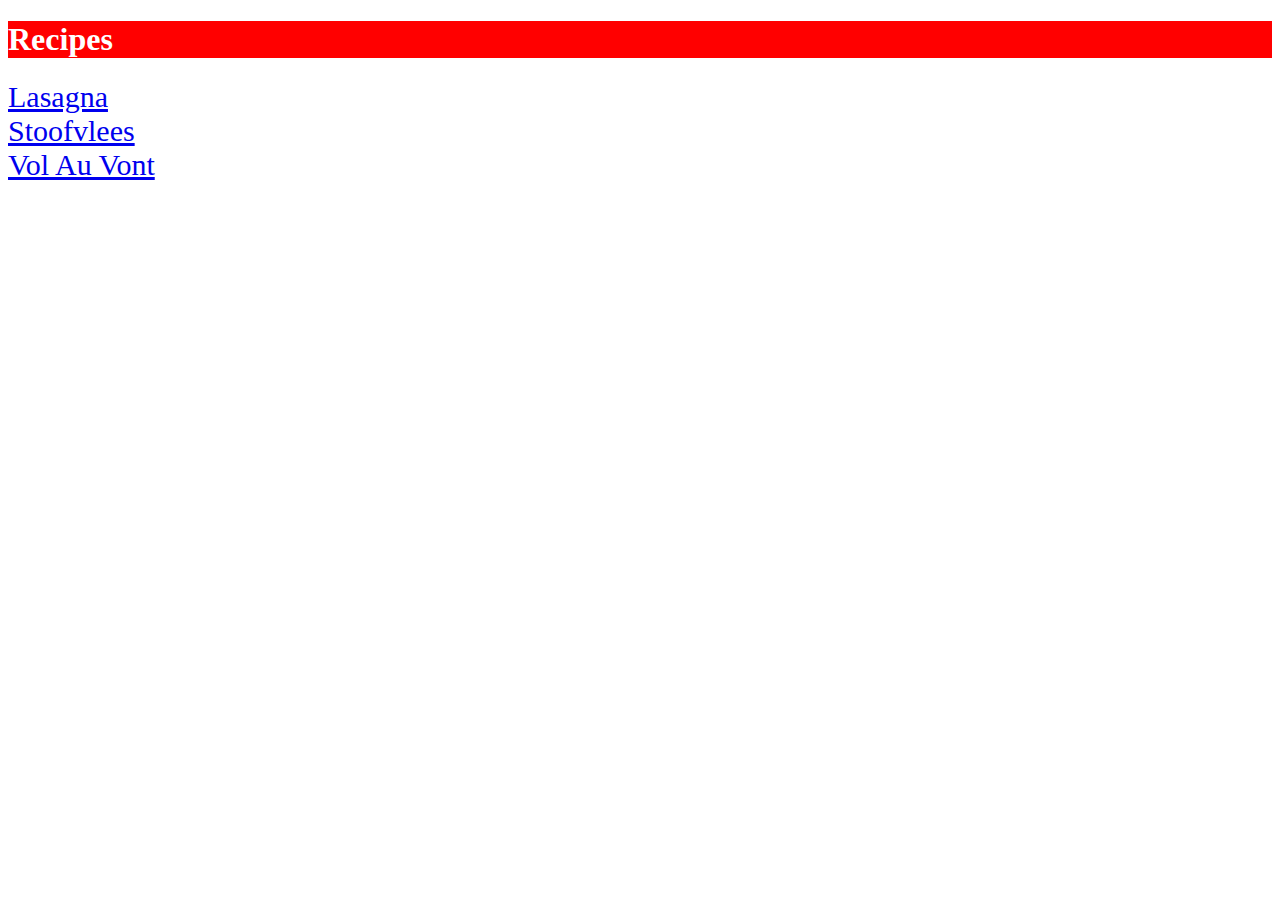
<file: index.html>
<!DOCTYPE html>
<html lang="en">
<head>
    <meta charset="UTF-8">
    <meta name="viewport" content="width=device-width, initial-scale=1.0">
    <title>Odin Recipes</title>
    <link rel="stylesheet" href="styles.css">
</head>

<body>
    <h1 class="title">Recipes</h1>
        <div class="recipes"><a href="recipes/lasagna.html">Lasagna</a></div>
        <div class="recipes"><a href="recipes/stoofvlees.html">Stoofvlees</a></div>
        <div class="recipes"><a href="recipes/volauvont.html">Vol Au Vont</a></div>

</body>
</html>
</file>
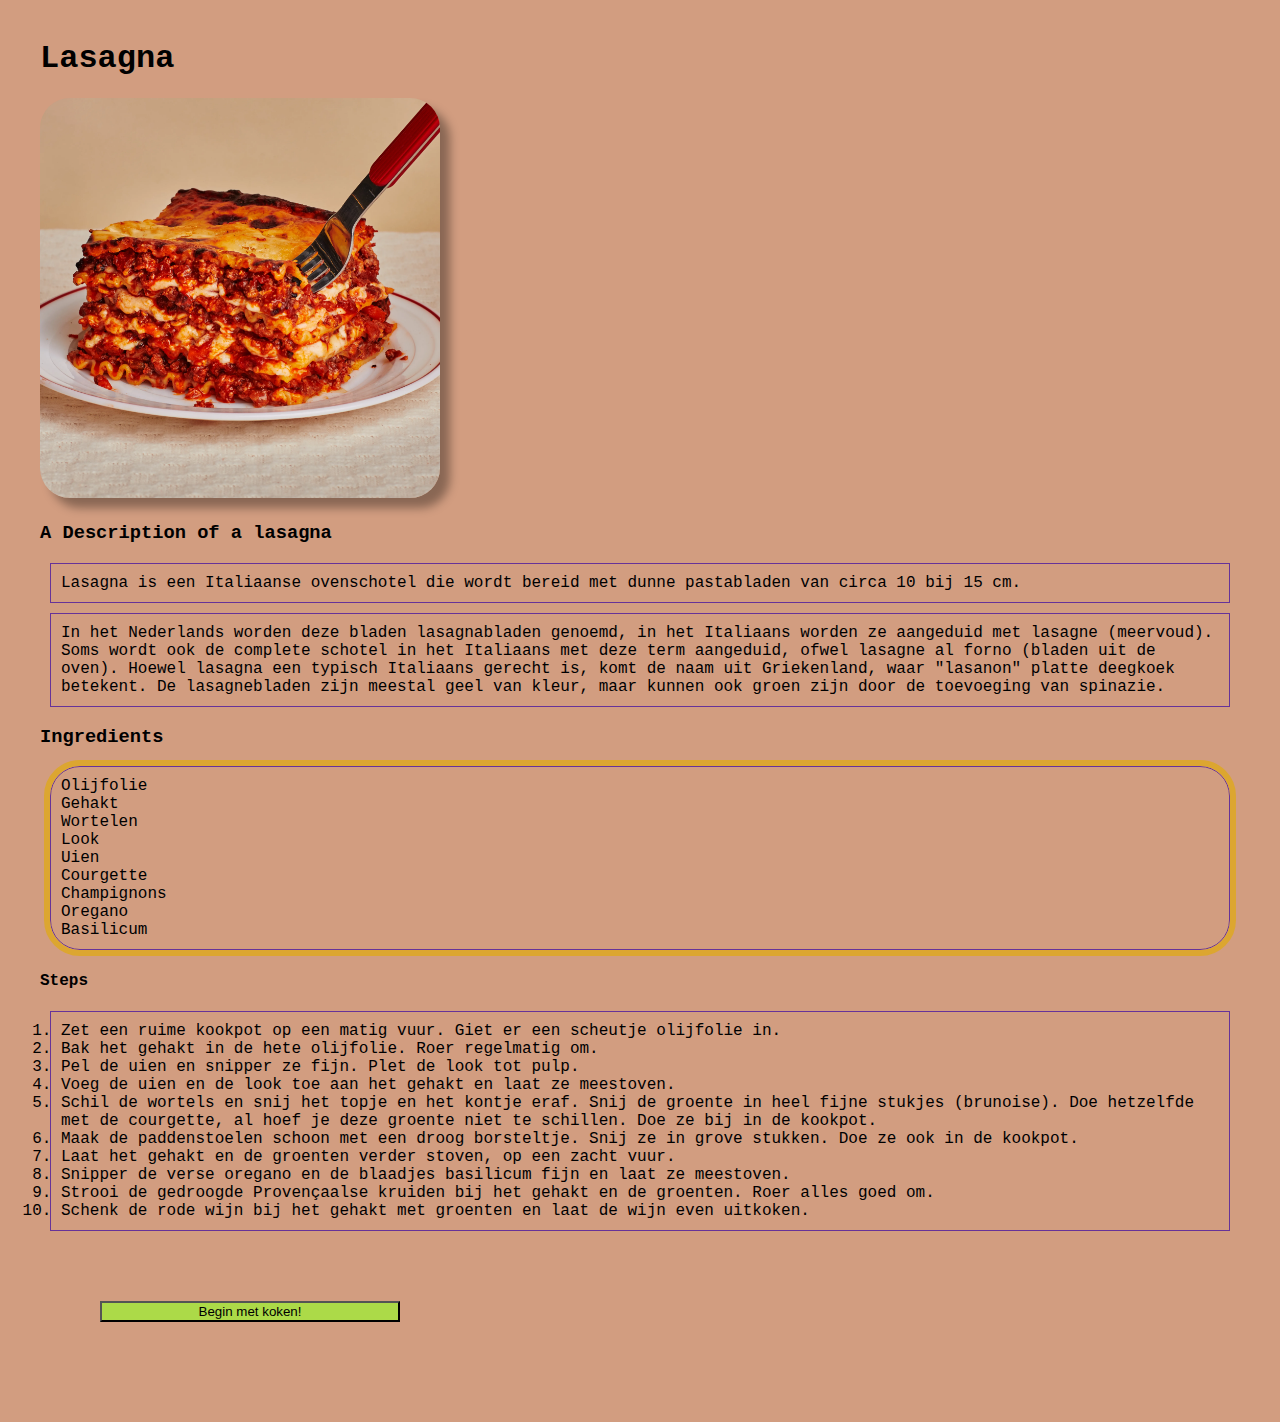
<file: recipes/lasagna.html>
<!DOCTYPE html>
<html lang="en">
<head>
    <meta charset="UTF-8">
    <meta name="viewport" content="width=device-width, initial-scale=1.0">
    <title>Lasagna</title>
    <link rel="stylesheet" href="lasagna.css">
</head>
<body>
    <h1>Lasagna</h1>
<img src="../images/lasagna.jpeg" height="310" width="250">
<h3>A Description of a lasagna</h3>
<p>Lasagna is een Italiaanse ovenschotel die wordt bereid met dunne pastabladen van circa 10 bij 15 cm.</p>

 <p>In het Nederlands worden deze bladen lasagnabladen genoemd, in het Italiaans worden ze aangeduid met lasagne (meervoud). Soms wordt ook de complete schotel in het Italiaans met deze term aangeduid, ofwel lasagne al forno (bladen uit de oven). Hoewel lasagna een typisch Italiaans gerecht is, komt de naam uit Griekenland, waar "lasanon" platte deegkoek betekent. De lasagnebladen zijn meestal geel van kleur, maar kunnen ook groen zijn door de toevoeging van spinazie.</p>

<h3>Ingredients</h3>

<ul class="ingredienten">
    <li>Olijfolie</li>
    <li>Gehakt</li>
    <li>Wortelen</li>
    <li>Look</li>
    <li>Uien</li>
    <li>Courgette</li>
    <li>Champignons</li>
    <li>Oregano</li>
    <li>Basilicum</li>
</ul>


<h4>Steps</h4>

<ol>
    <li>Zet een ruime kookpot op een matig vuur. Giet er een scheutje olijfolie in.</li>
    <li>Bak het gehakt in de hete olijfolie. Roer regelmatig om.</li>
    <li>Pel de uien en snipper ze fijn. Plet de look tot pulp.</li>
    <li>Voeg de uien en de look toe aan het gehakt en laat ze meestoven.</li>
    <li>Schil de wortels en snij het topje en het kontje eraf. Snij de groente in heel fijne stukjes (brunoise). Doe hetzelfde met de courgette, al hoef je deze groente niet te schillen. Doe ze bij in de kookpot.</li>
    <li>Maak de paddenstoelen schoon met een droog borsteltje. Snij ze in grove stukken. Doe ze ook in de kookpot.</li>
    <li>Laat het gehakt en de groenten verder stoven, op een zacht vuur.
    </li>
    <li>Snipper de verse oregano en de blaadjes basilicum fijn en laat ze meestoven.
    </li>
    <li>Strooi de gedroogde Provençaalse kruiden bij het gehakt en de groenten. Roer alles goed om.
    </li>
    <li>Schenk de rode wijn bij het gehakt met groenten en laat de wijn even uitkoken.
    </li>
</ol>

<button class="button-1">Begin met koken!</button>

</body>
</html>
</file>
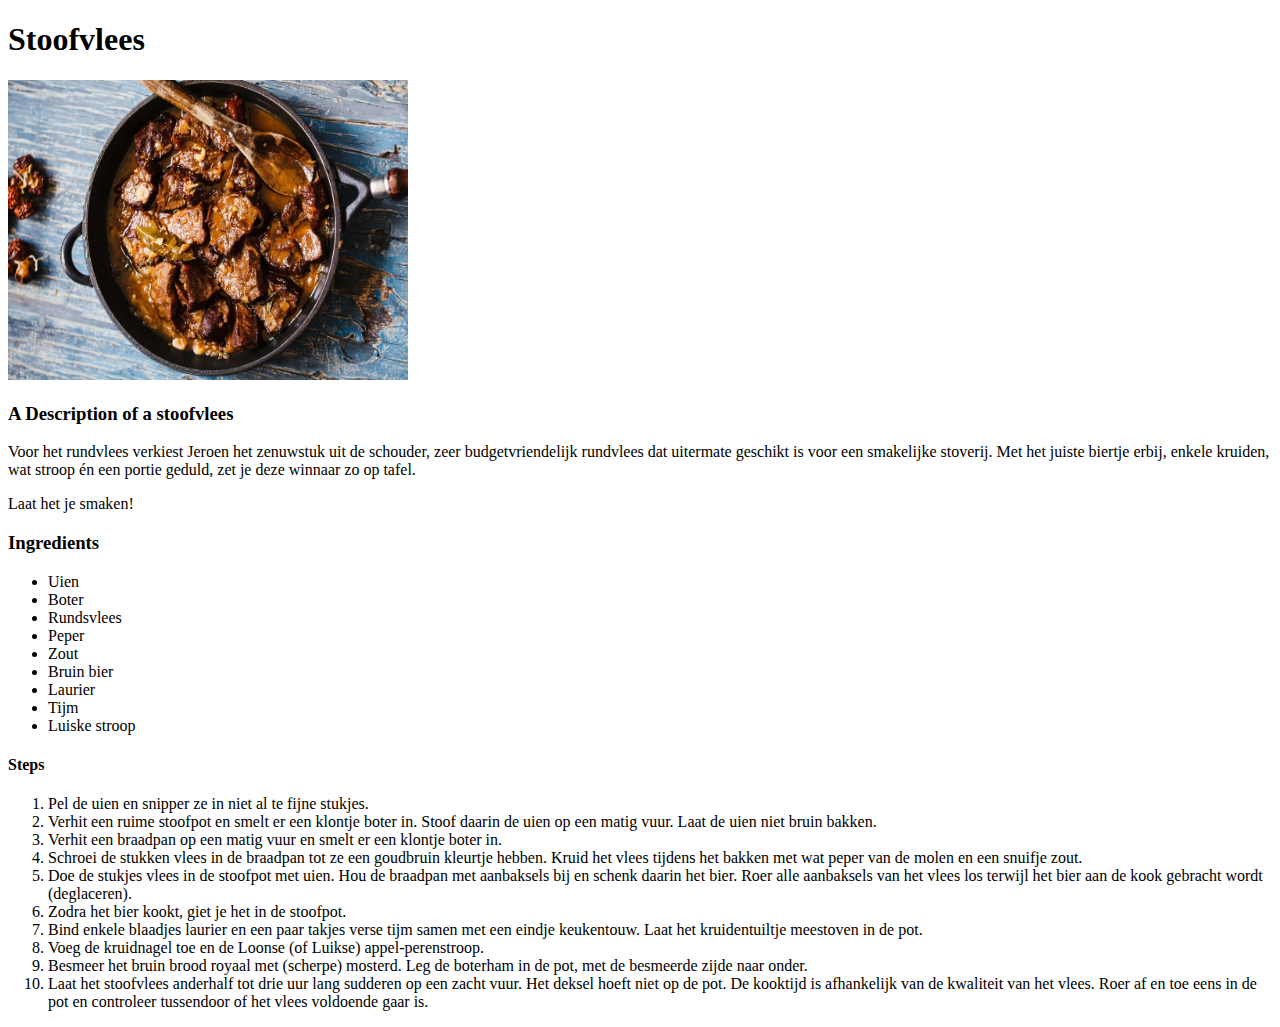
<file: recipes/stoofvlees.html>
<!DOCTYPE html>
<html lang="en">
<head>
    <meta charset="UTF-8">
    <meta name="viewport" content="width=device-width, initial-scale=1.0">
    <title>Stoofvlees</title>
</head>
<body>
    <h1>Stoofvlees</h1>
<img src="../images/stoofvlees.jpeg" height="300" width="400">
<h3>A Description of a stoofvlees</h3>
<p>Voor het rundvlees verkiest Jeroen het zenuwstuk uit de schouder, zeer budgetvriendelijk rundvlees dat uitermate geschikt is voor een smakelijke stoverij. Met het juiste biertje erbij, enkele kruiden, wat stroop én een portie geduld, zet je deze winnaar zo op tafel.</p>

 <p>Laat het je smaken!</p>

<h3>Ingredients</h3>

<ul>
    <li>Uien</li>
    <li>Boter</li>
    <li>Rundsvlees</li>
    <li>Peper</li>
    <li>Zout</li>
    <li>Bruin bier</li>
    <li>Laurier</li>
    <li>Tijm</li>
    <li>Luiske stroop</li>
</ul>


<h4>Steps</h4>

<ol>
    <li>Pel de uien en snipper ze in niet al te fijne stukjes.
    </li>
    <li>Verhit een ruime stoofpot en smelt er een klontje boter in. Stoof daarin de uien op een matig vuur. Laat de uien niet bruin bakken.
    </li>
    <li>Verhit een braadpan op een matig vuur en smelt er een klontje boter in.
    </li>
    <li>Schroei de stukken vlees in de braadpan tot ze een goudbruin kleurtje hebben. Kruid het vlees tijdens het bakken met wat peper van de molen en een snuifje zout.
    </li>
    <li>Doe de stukjes vlees in de stoofpot met uien. Hou de braadpan met aanbaksels bij en schenk daarin het bier. Roer alle aanbaksels van het vlees los terwijl het bier aan de kook gebracht wordt (deglaceren).
    </li>
    <li>Zodra het bier kookt, giet je het in de stoofpot.
    </li>
    <li>Bind enkele blaadjes laurier en een paar takjes verse tijm samen met een eindje keukentouw. Laat het kruidentuiltje meestoven in de pot.
    </li>
    <li>Voeg de kruidnagel toe en de Loonse (of Luikse) appel-perenstroop.
    </li>
    <li>Besmeer het bruin brood royaal met (scherpe) mosterd. Leg de boterham in de pot, met de besmeerde zijde naar onder.
    </li>
    <li>Laat het stoofvlees anderhalf tot drie uur lang sudderen op een zacht vuur. Het deksel hoeft niet op de pot. De kooktijd is afhankelijk van de kwaliteit van het vlees. Roer af en toe eens in de pot en controleer tussendoor of het vlees voldoende gaar is.
    </li>
</ol>


</body>
</html>
</file>
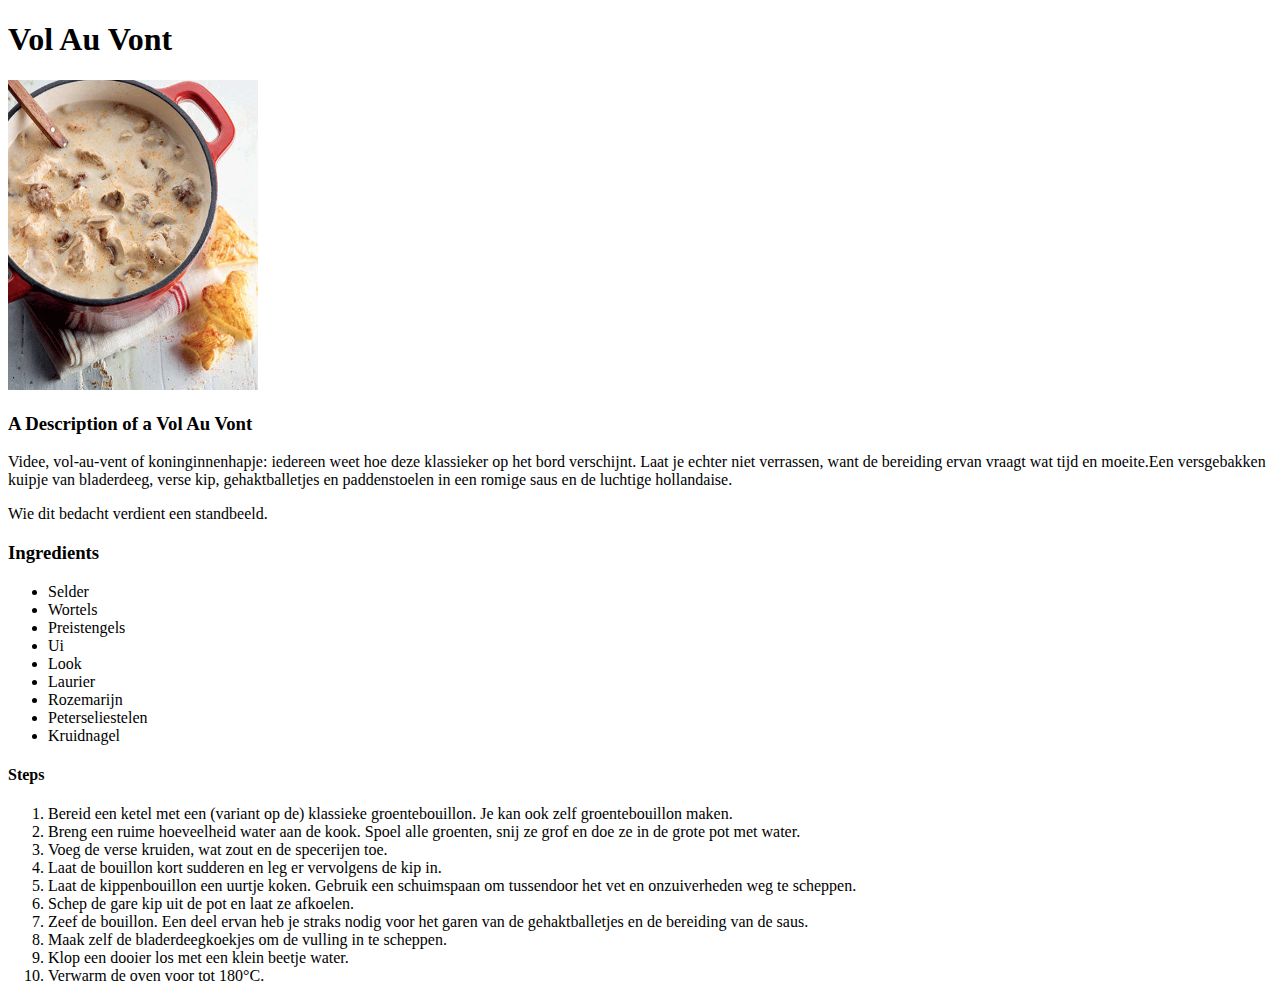
<file: recipes/volauvont.html>
<!DOCTYPE html>
<html lang="en">
<head>
    <meta charset="UTF-8">
    <meta name="viewport" content="width=device-width, initial-scale=1.0">
    <title>Vol Au Vont</title>
</head>
<body>
    <h1>Vol Au Vont</h1>
<img src="../images/volauvont.jpeg" height="310" width="250">
<h3>A Description of a Vol Au Vont</h3>
<p>Videe, vol-au-vent of koninginnenhapje: iedereen weet hoe deze klassieker op het bord verschijnt. Laat je echter niet verrassen, want de bereiding ervan vraagt wat tijd en moeite.Een versgebakken kuipje van bladerdeeg, verse kip, gehaktballetjes en paddenstoelen in een romige saus en de luchtige hollandaise.</p>

 <p>Wie dit bedacht verdient een standbeeld.</p>

<h3>Ingredients</h3>

<ul>
    <li>Selder</li>
    <li>Wortels</li>
    <li>Preistengels</li>
    <li>Ui</li>
    <li>Look</li>
    <li>Laurier</li>
    <li>Rozemarijn</li>
    <li>Peterseliestelen</li>
    <li>Kruidnagel</li>
</ul>


<h4>Steps</h4>

<ol>
    <li>Bereid een ketel met een (variant op de) klassieke groentebouillon. Je kan ook zelf groentebouillon maken.</li>
    <li>Breng een ruime hoeveelheid water aan de kook. Spoel alle groenten, snij ze grof en doe ze in de grote pot met water.
    </li>
    <li>Voeg de verse kruiden, wat zout en de specerijen toe.
    </li>
    <li>Laat de bouillon kort sudderen en leg er vervolgens de kip in.
    </li>
    <li>Laat de kippenbouillon een uurtje koken. Gebruik een schuimspaan om tussendoor het vet en onzuiverheden weg te scheppen.
    </li>
    <li>Schep de gare kip uit de pot en laat ze afkoelen.
    </li>
    <li>Zeef de bouillon. Een deel ervan heb je straks nodig voor het garen van de gehaktballetjes en de bereiding van de saus.
    </li>
    <li>Maak zelf de bladerdeegkoekjes om de vulling in te scheppen.
    </li>
    <li>Klop een dooier los met een klein beetje water.
    </li>
    <li>Verwarm de oven voor tot 180°C.
    </li>
</ol>



</body>
</html>
</file>
<file: styles.css>
.title {
    color: white;
    background-color:red;
    cursor: pointer;
}


.recipes {
    color: red;
    font-size: 30px;
}
</file>
<file: recipes/lasagna.css>
body {
    font-family: 'Courier New', Courier, monospace;
    background-color: rgb(210, 157, 128);
    color: rgb(0, 0, 0);
    margin: 40px;
}

img {
    width: 400px;
    height: auto;
    border: 30px;
    border-radius: 30px;
    box-shadow: 10px 10px 10px rgba(0, 0, 0, 0.348);
}

p, ul, ol {
    block-size: auto;
    border: 1px solid rebeccapurple;
    margin: 10px;
    padding: 10px;
}

.ingredienten {
    outline: 6px solid rgb(220, 166, 48);
    border-radius: 30px;
}

.button-1 {
    width: 300px;
    height: auto;
    cursor: pointer;
    color: black;
    background-color: rgb(172, 218, 72);
    margin: 60px;

}
</file>
